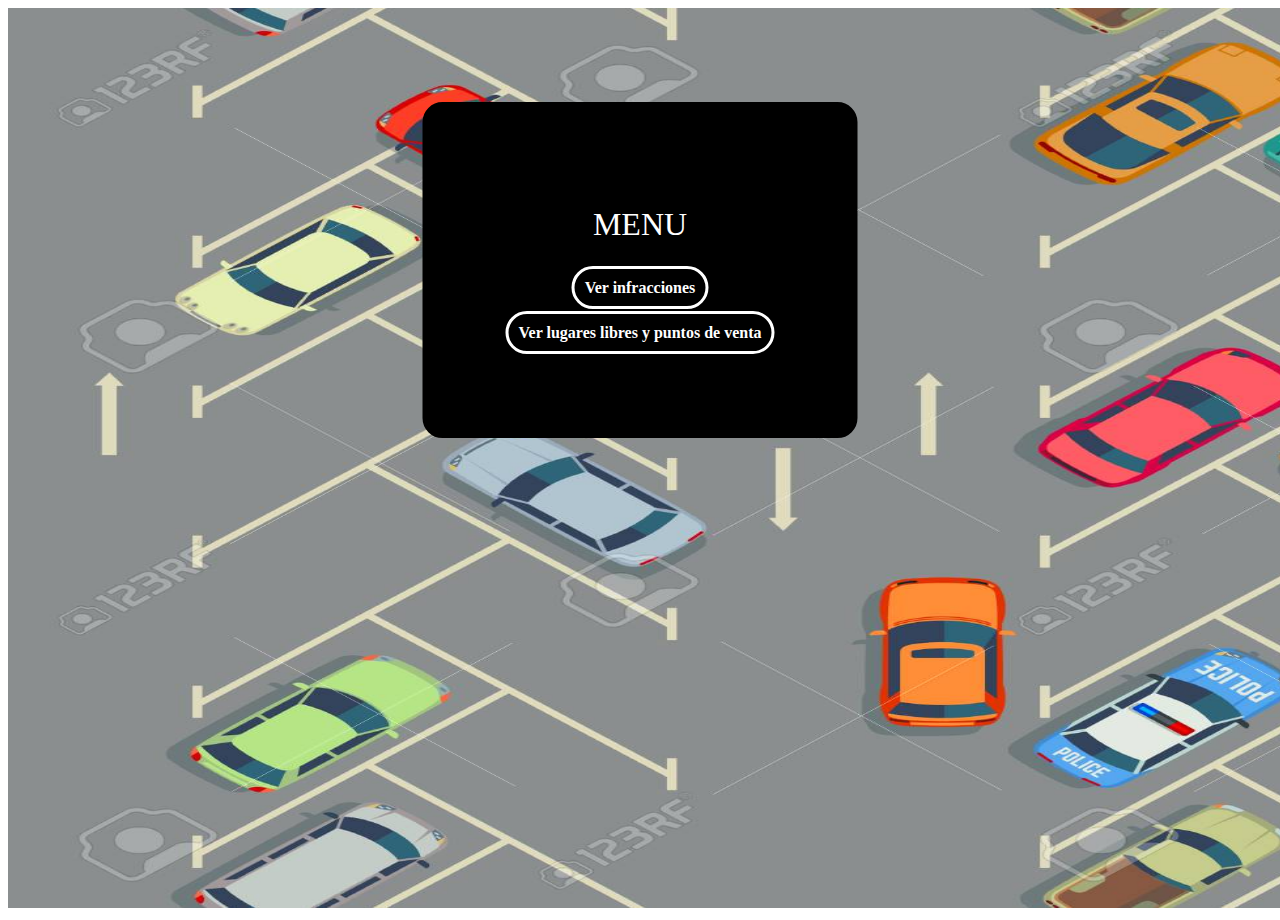
<file: index.html>
<!DOCTYPE html>
<html lang="en">

<head>
    <meta charset="UTF-8">
    <meta http-equiv="X-UA-Compatible" content="IE=edge">
    <meta name="viewport" content="width=device-width, initial-scale=1.0">
    <title>Prototipo</title>
    <link rel="stylesheet" href="index.css">
</head>

<body>

    <img src="pene.jpg" width="1700" height="900"/>
    <div class="menu" id="menu">
        <h1>Menu</h1>
        <a class="opciones" href="./Infracciones/cliente.html">Ver infracciones</a>
        <br>
        <a class="opciones" href="./Lugares-libres-y-puntos-de-venta/view.html">Ver lugares libres y puntos de venta</a>
    </div>
    <div>


    </div>



</body>

</html>
</file>
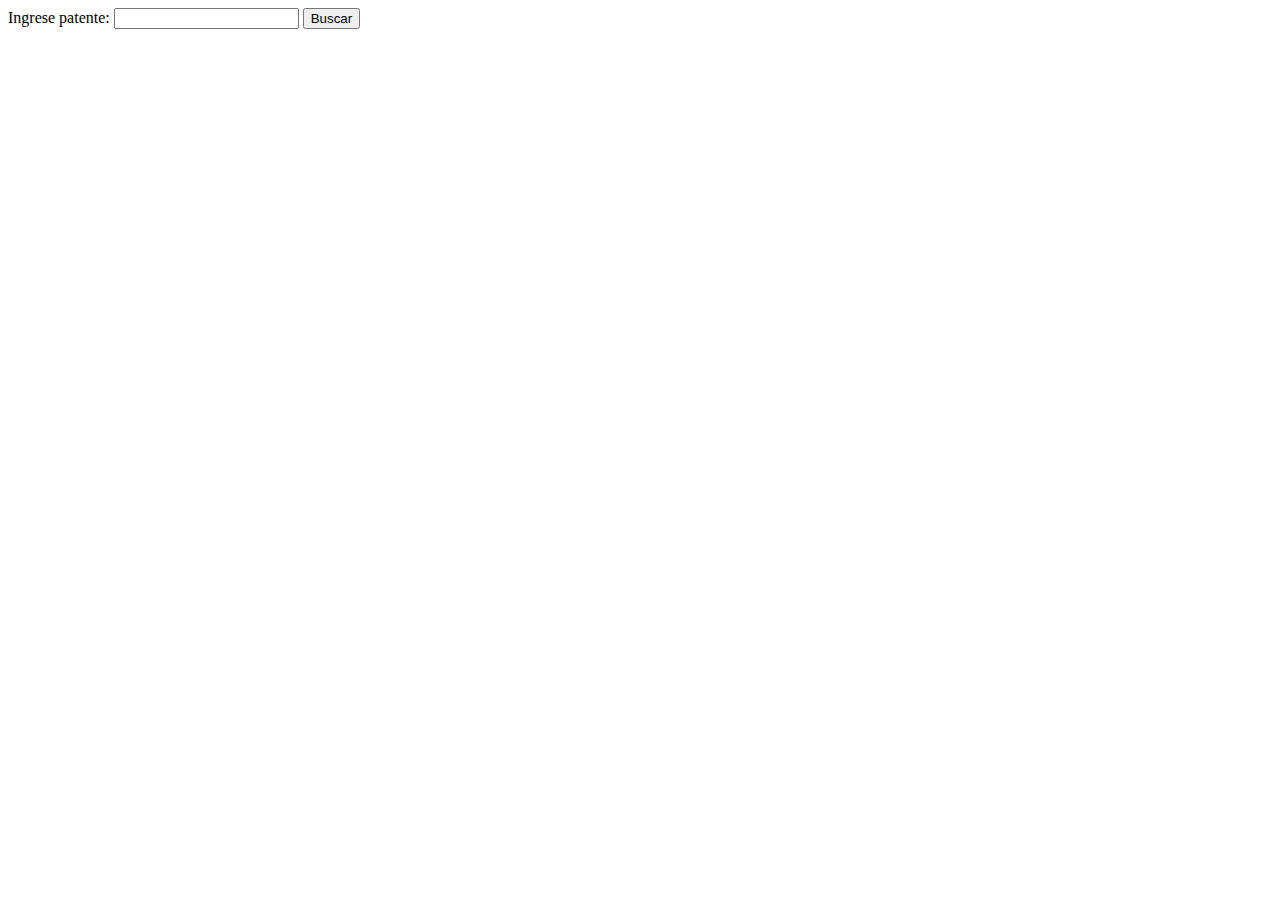
<file: Ajax/cliente.html>
<!DOCTYPE html>
<html>

<head>
    <meta http-equiv="Content-Type" content="text/html; charset=utf-8" />

    <title>Infraction Services Client Example</title>

    <!-- include jQuery -->
    <script src="jquery-3.1.1.min.js"></script>
    <!-- include client -->
    <script src="config.js"></script>
    <script src="cliente.js"></script>
</head>

<body>
    <div id="formulario-infraccion">
        <label>Ingrese patente:</label>
        <input id="ingresar-patente">
        <button id="boton-buscar">Buscar</button>
    </div>
    <script src="index.js"></script>
</body>

</html>
</file>
<file: index.css>
.menu{
	background: black;
	border: black solid;
    padding: 80px;
    position: absolute;
    top: 30%;
    left: 50%;
    transform: translate(-50%,-50%);
    text-align: center;
	border-radius: 20px;
}

.opciones {
    text-decoration: none;
	line-height: 45px;
	background: #000;
	color: #fff;
	font-weight: bold;
	border: none;
	border-radius: 24px;
	cursor: pointer;
	transition: .1s ease all;
	border: white solid;
	padding: 10px;
  }

.opciones:hover{
	box-shadow: 3px 0px 30px rgba(163,163,163, 1);

}

.menu h1{
    color: white;
    text-transform: uppercase;
    font-weight: 500;
}
</file>
